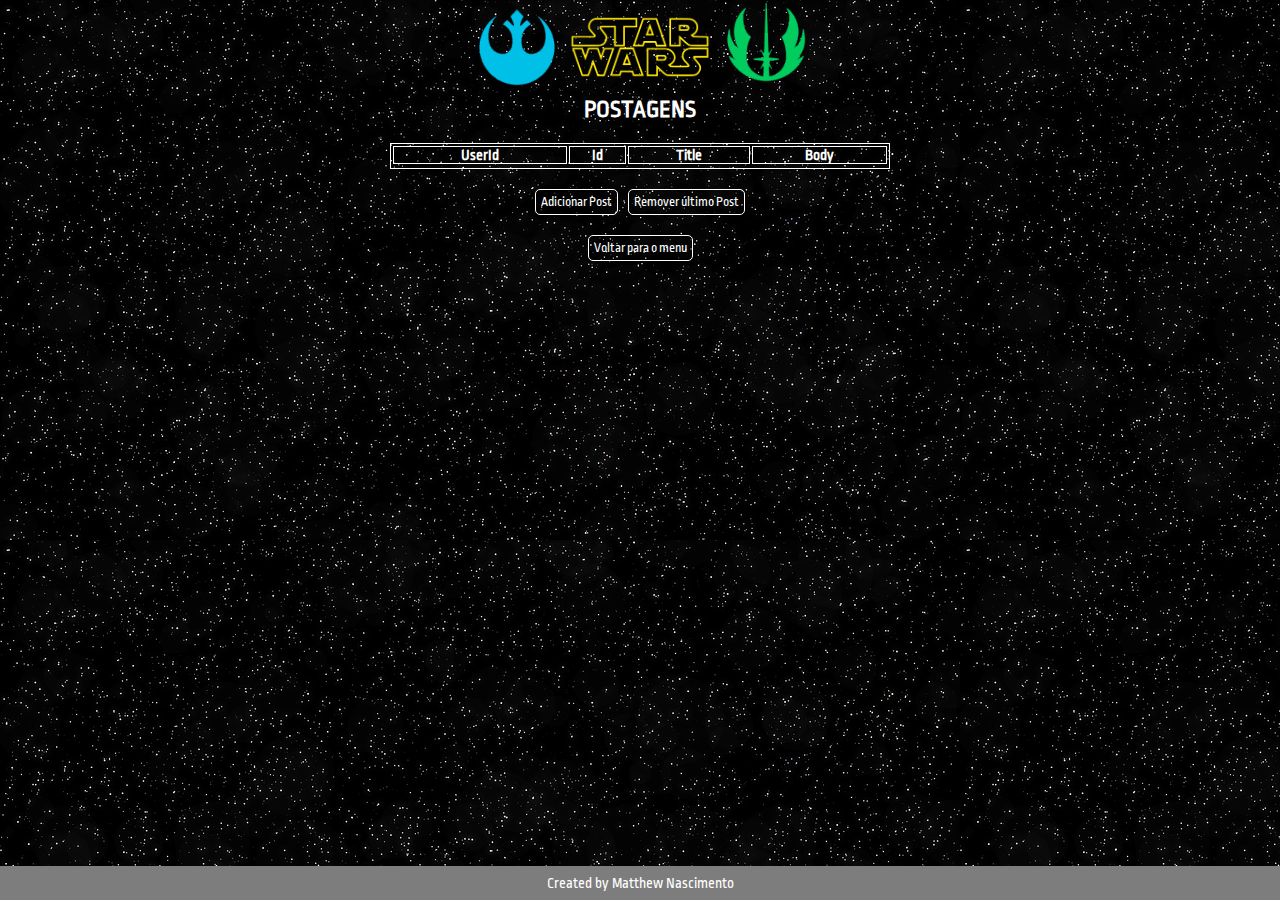
<file: html/Tela1.html>
<!DOCTYPE html>
<html lang="en">
<head>
    <meta charset="UTF-8">
    <meta http-equiv="X-UA-Compatible" content="IE=edge">
    <meta name="viewport" content="width=device-width, initial-scale=1.0">
    <title>Postagens</title>
    <link rel="preconnect" href="https://fonts.gstatic.com">
    <link href="https://fonts.googleapis.com/css2?family=Ropa+Sans&display=swap" rel="stylesheet">
    <link rel="stylesheet" href="/css/telas.css">
    <link rel="icon" href="/Assets/logo.png">
</head>
  
  <body onload="LocalS()">
    <div class="container-principal">

      <header>
          <div class="container-header">
            <img src="/Assets/AliançaRebelde.png" width="100px" alt=""> 
            <a href="/html/index.html"><img src="/Assets/logo.png" width="150px" alt=""></a>
            <img src="/Assets/OrdemJedi.png" width="100px" alt=""> 
          </div>
          <h1>POSTAGENS</h1>
      </header>

      <main>
        <div class="container-main">
          <table id="tabela">
              <tr>
                  <th>UserId</th>
                  <th>Id</th>
                  <th>Title</th>
                  <th>Body</th>
              </tr>
              <tr>
              </tr>
          </table>
          
          <div class="container-buttons2">
            <div class="container-buttons">
              <button onclick="adiciona()">Adicionar Post</button>
              <button onclick="remove()">Remover último Post</button>
            </div>
            <a href="/html/index.html"><button>Voltar para o menu</button></a>
          </div>

        </div>
      </main>
    </div>
  </body>
  <footer>
    <p>Created by <span>Matthew Nascimento</span></p>
  </footer>
  
<script src="/Js/tela1.js"></script>
</html>
</file>
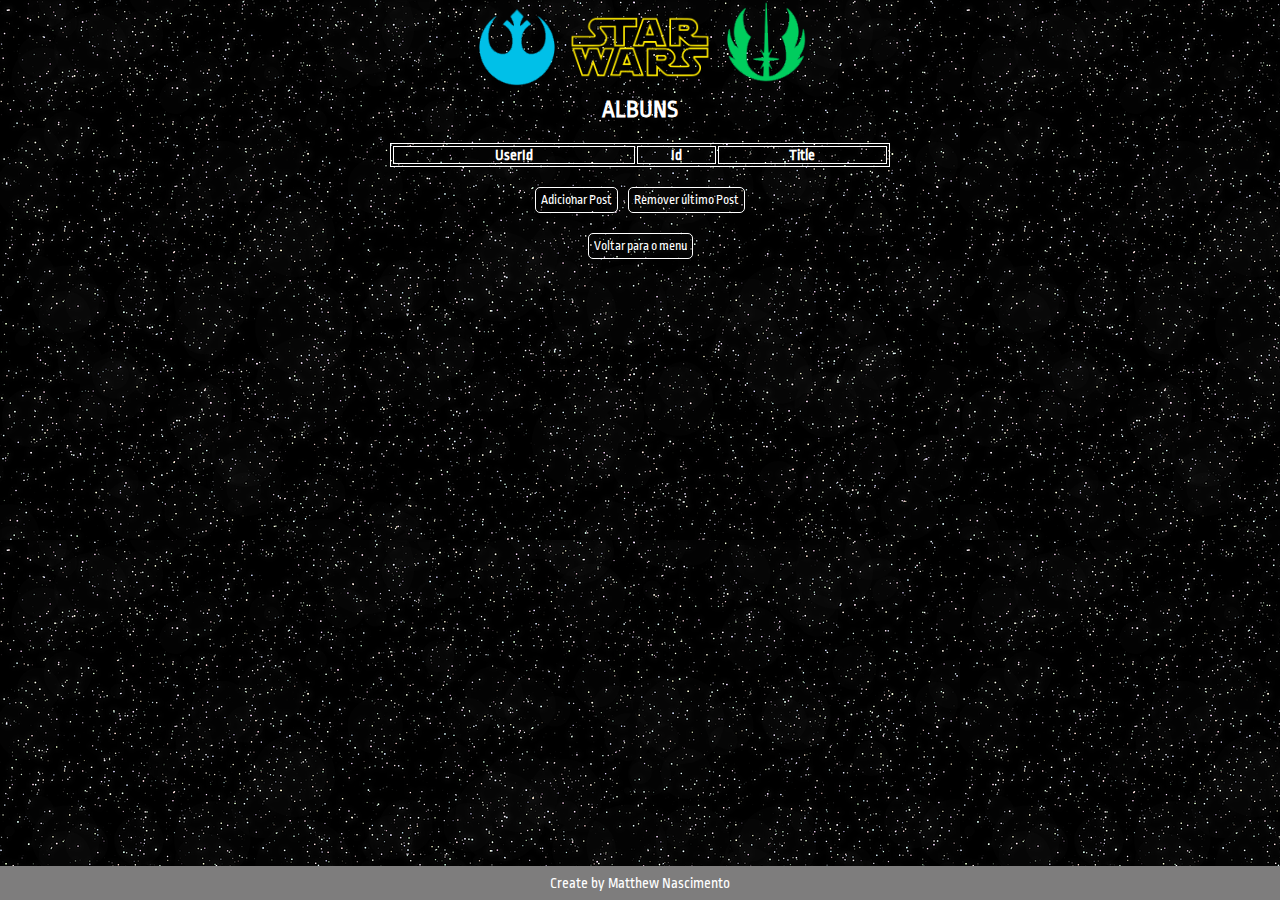
<file: html/Tela2.html>
<!DOCTYPE html>
<html lang="en">
  <head>
    <meta charset="UTF-8">
    <meta http-equiv="X-UA-Compatible" content="IE=edge">
    <meta name="viewport" content="width=device-width, initial-scale=1.0">
    <title>Albuns</title>
    <link href="https://fonts.googleapis.com/css2?family=Ropa+Sans&display=swap" rel="stylesheet">
    <link rel="stylesheet" href="/css/telas.css">
    <link rel="icon" href="/Assets/logo.png">
  </head>
  
  <body onload="LocalS()">
    <div class="container-principal">

      <header>
          <div class="container-header">
            <img src="/Assets/AliançaRebelde.png" width="100px" alt=""> 
            <a href="/html/index.html"><img src="/Assets/logo.png" width="150px" alt=""></a>
            <img src="/Assets/OrdemJedi.png" width="100px" alt=""> 
          </div>
          <h1>ALBUNS</h1>
      </header>

      <main>
        <div class="container-main">
          <table id="tabela">
              <tr>
                  <th>UserId</th>
                  <th>Id</th>
                  <th>Title</th>
              </tr>
          </table>
          
          <div class="container-buttons2">
            <div class="container-buttons">
              <button onclick="adiciona()">Adicionar Post</button>
              <button onclick="remove()">Remover último Post</button>
            </div>
            <a href="/html/index.html"><button>Voltar para o menu</button></a>
          </div>


        </div>
      </main>
    </div>
  </body>
  <footer>
    <p>Create by <span>Matthew Nascimento</span></p>
  </footer>
<script src="/Js/tela2.js"></script>
</html>
</file>
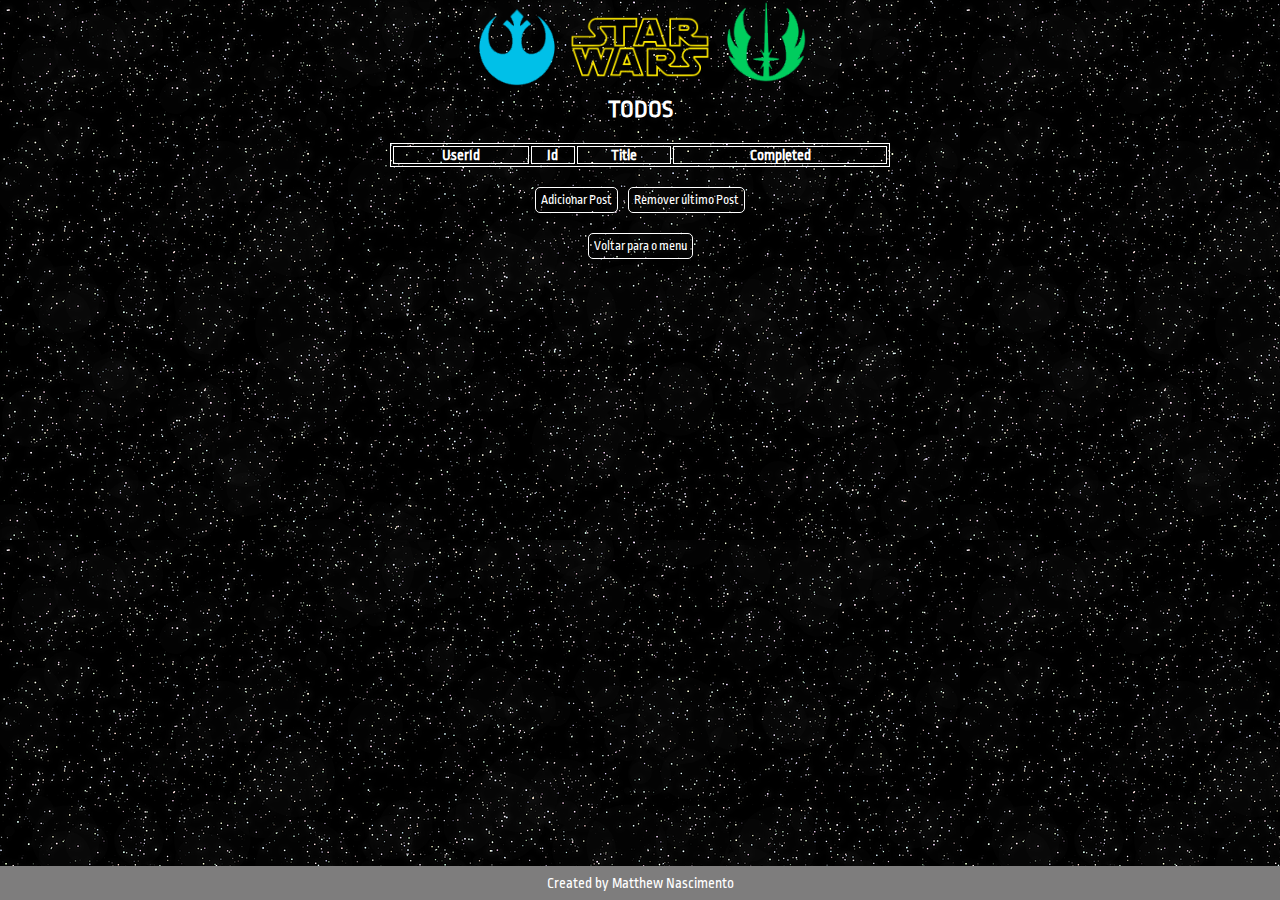
<file: html/Tela3.html>
<!DOCTYPE html>
<html lang="en">
<head>
    <meta charset="UTF-8">
    <meta http-equiv="X-UA-Compatible" content="IE=edge">
    <meta name="viewport" content="width=device-width, initial-scale=1.0">
    <title>Todos</title>
    <link href="https://fonts.googleapis.com/css2?family=Ropa+Sans&display=swap" rel="stylesheet">
    <link rel="stylesheet" href="/css/telas.css">
    <link rel="icon" href="/Assets/logo.png">
</head>
  
  <body onload="LocalS()">
    <div class="container-principal">
      <header>
          <div class="container-header">
            <img src="/Assets/AliançaRebelde.png" width="100px" alt=""> 
            <a href="/html/index.html"><img src="/Assets/logo.png" width="150px" alt=""></a>
            <img src="/Assets/OrdemJedi.png" width="100px" alt=""> 
          </div>
          <h1>TODOS</h1>
      </header>

      <main>
        <div class="container-main">
          <table id="tabela">
              <tr>
                  <th>UserId</th>
                  <th>Id</th>
                  <th>Title</th>
                  <th>Completed</th>
              </tr>
          </table>
          
          <div class="container-buttons2">
            <div class="container-buttons">
              <button onclick="adiciona()">Adicionar Post</button>
              <button onclick="remove()">Remover último Post</button>
            </div>
            <a href="/html/index.html"><button>Voltar para o menu</button></a>
          </div>


        </div>
      </main>
    </div>
  </body>
  
  <footer>
    <p>Created by <span>Matthew Nascimento</span></p>
  </footer>

<script src="/Js/tela3.js"></script>
</html>
</file>
<file: css/telas.css>
*{
  padding: 0;
  margin: 0;
}
.container-principal{
    display: flex;
    align-items: center;
    justify-content: center;
    flex-direction: column;
  }
  header{
      text-align: center;
      font-size: 12px;
  }
  h1{
      cursor: default;
      margin-bottom: 20px;
  }
  .container-header{
    display: flex;
    align-items: center;
    justify-content: center;
    flex-direction: row;        
  }
  .container-main{
    display: flex;
    align-items: center;
    justify-content: center;
    flex-direction: column;
  }
  .container-main button{
      margin-top: 20px;
      color: rgb(255, 255, 255);
      background: none;
      border: none;
      border: 1px solid white;
      font-family: 'Ropa Sans', sans-serif;
      padding: 5px;
      border-radius: 5px;
  }
  .container-main button:hover{
    color: yellow;
}
  .container-buttons{
    display: flex;
    justify-items: center;
  }
  .container-buttons button{
    margin-left: 5px;
    margin-right: 5px;
  }
  .container-buttons2{
    display: flex;
    align-items: center;
    justify-items: center;
    flex-direction: column;
    margin-bottom: 50px;
  }
  
  body{
    background-image: url(/Assets/space-1164579_960_720.webp);
    color: white;
    font-family: 'Ropa Sans', sans-serif;
  }
  table,tr,td,th{
      border: 1px solid white;
      cursor: default;
  }
  main{
      font-size: 15px;
  }
  table{
      width: 500px;
      text-align: center;
  }
  footer{
    display: flex;
    position: fixed;
    bottom:0;
    left:0;
    height: 34px;
    bottom: 0px;
    font-size: 15px;
    justify-content: center;
    align-items: center;
    width: 100%;
    background-color: rgb(126, 125, 125);
}
footer p:hover{
    cursor: default;
}
footer span:hover{
    color: rgb(243, 204, 32);
    transition: all 0.2s;
}
</file>
